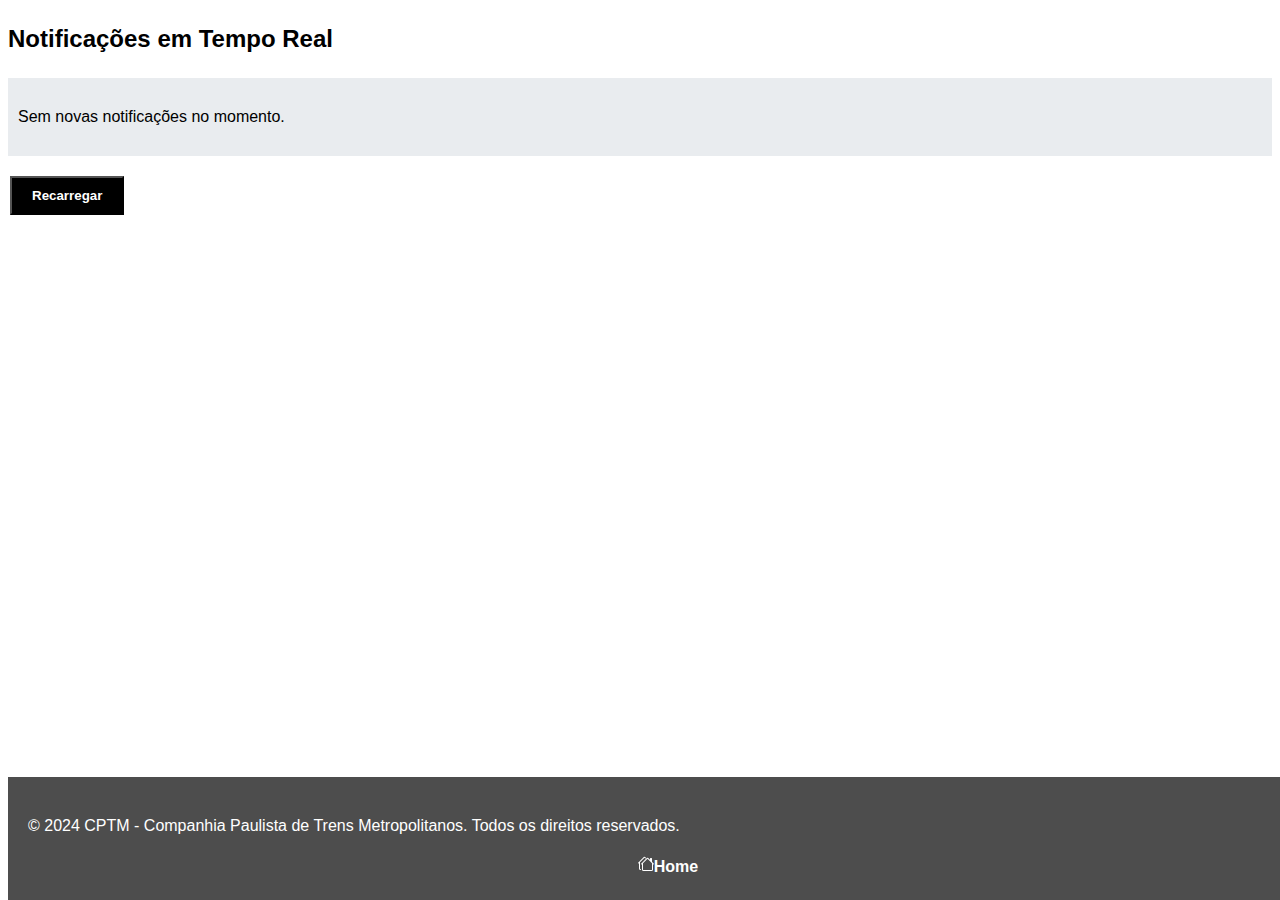
<file: projeto-cptm/login.html>
<!DOCTYPE html>
<html lang="en">
<head>
    <meta charset="UTF-8">
    <meta name="viewport" content="width=device-width, initial-scale=1.0">
    <title>Inicio</title>
    <link rel="stylesheet" href="login.css">
    <link rel="icon" type="image/x-icon" href="imagens/logo.png"> 
    <script  src="inicio.js" ></script>
</head>
    <body>
      <!-- login forms 
         <div id="login">
             <form class="card">
             <div class="card-header">
               <h2>Login</h2>
             </div>
             <div class="card-content">
                 <div class="card-content-area">
                     <label for="usuario">Usuário</label>
                     <input type="text" id="usuario" autocomplete="off">
                 </div>
                 <div class="card-content-area">
                     <label for="password">Senha</label>
                     <input type="password" id="password" autocomplete="off">
                 </div>
             </div>
             <div class="card-footer">
                 <input  type="submit" value="Login" class="submit">
             </div>
         </form> 
     </div> -->
     <section>
        <h2>Notificações em Tempo Real</h2>
        <div id="notifications" style="background-color: #e9ecef; padding: 10px;">
            <p>Sem novas notificações no momento.</p>
        </div>
        <button onclick="addNotification()">Recarregar</button>
    </br>
    
</br>
</br>
</section>

<!-- forms teste
 <div id="area">
<form id="feedbackForm">
    <label for="name">Nome:</label>
    <input type="text" id="name" required>
    <label for="email">E-mail:</label>
    <input type="email" id="email" required>
    <label for="message">Mensagem:</label>
    <textarea id="message" required></textarea>
    <button type="submit">Enviar</button>
</form> -->
<section>

<p id="feedbackResponse"></p>
</div>
 </body>
 <footer>
    <p>&copy; 2024 CPTM - Companhia Paulista de Trens Metropolitanos. Todos os direitos reservados.</p>
   <!--inserir icone--> <svg xmlns="http://www.w3.org/2000/svg" width="16" height="16" fill="currentColor" class="bi bi-houses" viewBox="0 0 16 16">
        <path d="M5.793 1a1 1 0 0 1 1.414 0l.647.646a.5.5 0 1 1-.708.708L6.5 1.707 2 6.207V12.5a.5.5 0 0 0 .5.5.5.5 0 0 1 0 1A1.5 1.5 0 0 1 1 12.5V7.207l-.146.147a.5.5 0 0 1-.708-.708zm3 1a1 1 0 0 1 1.414 0L12 3.793V2.5a.5.5 0 0 1 .5-.5h1a.5.5 0 0 1 .5.5v3.293l1.854 1.853a.5.5 0 0 1-.708.708L15 8.207V13.5a1.5 1.5 0 0 1-1.5 1.5h-8A1.5 1.5 0 0 1 4 13.5V8.207l-.146.147a.5.5 0 1 1-.708-.708zm.707.707L5 7.207V13.5a.5.5 0 0 0 .5.5h8a.5.5 0 0 0 .5-.5V7.207z"/>
      </svg><a href="index.html">Home</a> <!--linkar pag -->
</footer>
</html>
</file>
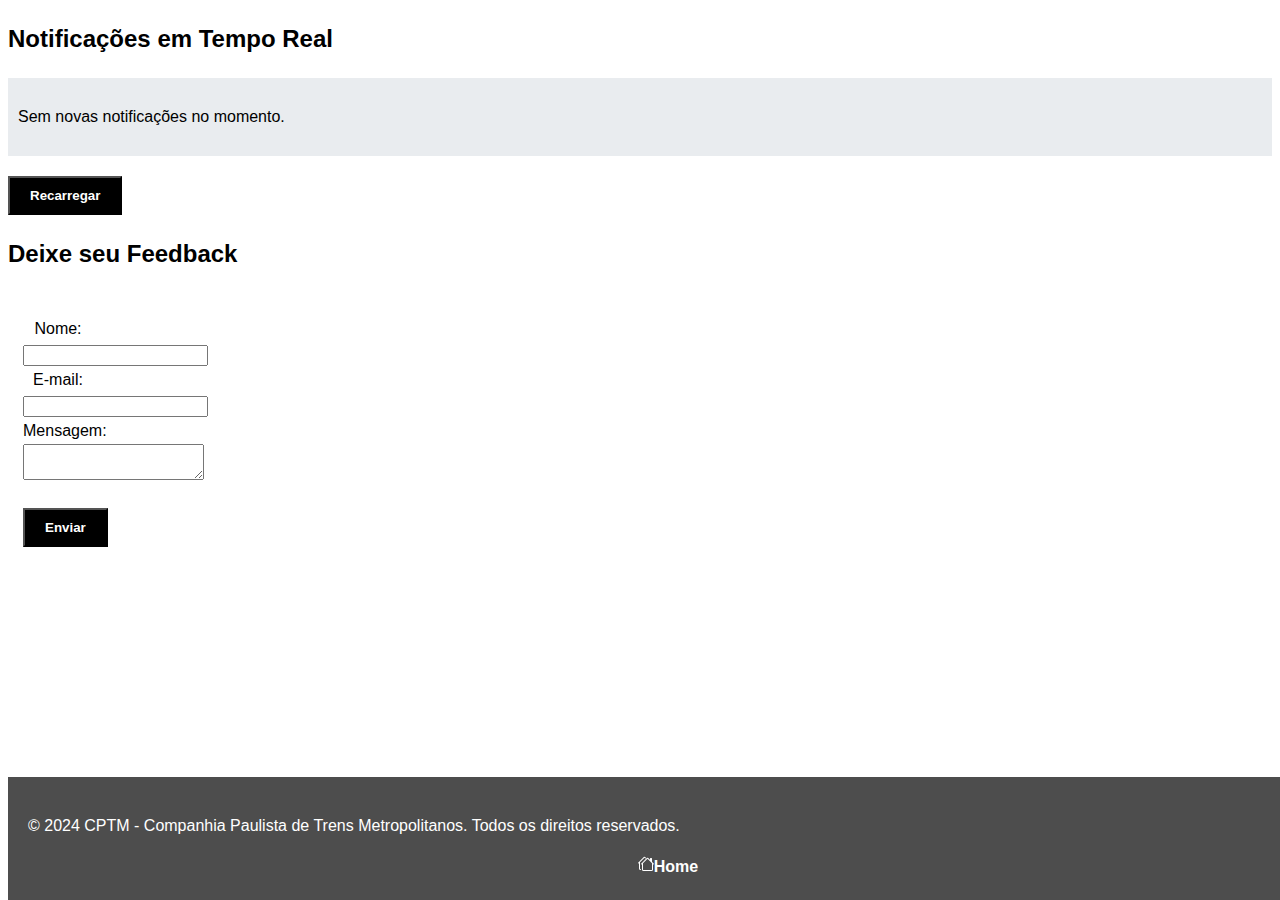
<file: projeto-cptm/projeto-cptm/login.html>
<!DOCTYPE html>
<html lang="en">
<head>
    <meta charset="UTF-8">
    <meta name="viewport" content="width=device-width, initial-scale=1.0">
    <title>Inicio</title>
    <link rel="stylesheet" href="login.css">
    <link rel="icon" type="image/x-icon" href="imagens/logo.png"> 
    <script  src="inicio.js" ></script>
</head>
    <body>
      <!-- login forms 
         <div id="login">
             <form class="card">
             <div class="card-header">
               <h2>Login</h2>
             </div>
             <div class="card-content">
                 <div class="card-content-area">
                     <label for="usuario">Usuário</label>
                     <input type="text" id="usuario" autocomplete="off">
                 </div>
                 <div class="card-content-area">
                     <label for="password">Senha</label>
                     <input type="password" id="password" autocomplete="off">
                 </div>
             </div>
             <div class="card-footer">
                 <input  type="submit" value="Login" class="submit">
             </div>
         </form> 
     </div> -->
     <section>
        <h2>Notificações em Tempo Real</h2>
        <div id="notifications" style="background-color: #e9ecef; padding: 10px;">
            <p>Sem novas notificações no momento.</p>
        </div>
        <button onclick="addNotification()">Recarregar</button>
</section>
<h2>Deixe seu Feedback</h2>
<form id="feedbackForm">
    <label for="name">Nome:</label>
    <input type="text" id="name" required>
    <label for="email">E-mail:</label>
    <input type="email" id="email" required>
    <label for="message">Mensagem:</label>
    <textarea id="message" required></textarea>
    <button type="submit">Enviar</button>
</form>
<p id="feedbackResponse"></p>

 </body>
 <footer>
    <p>&copy; 2024 CPTM - Companhia Paulista de Trens Metropolitanos. Todos os direitos reservados.</p>
   <!--inserir icone--> <svg xmlns="http://www.w3.org/2000/svg" width="16" height="16" fill="currentColor" class="bi bi-houses" viewBox="0 0 16 16">
        <path d="M5.793 1a1 1 0 0 1 1.414 0l.647.646a.5.5 0 1 1-.708.708L6.5 1.707 2 6.207V12.5a.5.5 0 0 0 .5.5.5.5 0 0 1 0 1A1.5 1.5 0 0 1 1 12.5V7.207l-.146.147a.5.5 0 0 1-.708-.708zm3 1a1 1 0 0 1 1.414 0L12 3.793V2.5a.5.5 0 0 1 .5-.5h1a.5.5 0 0 1 .5.5v3.293l1.854 1.853a.5.5 0 0 1-.708.708L15 8.207V13.5a1.5 1.5 0 0 1-1.5 1.5h-8A1.5 1.5 0 0 1 4 13.5V8.207l-.146.147a.5.5 0 1 1-.708-.708zm.707.707L5 7.207V13.5a.5.5 0 0 0 .5.5h8a.5.5 0 0 0 .5-.5V7.207z"/>
      </svg><a href="index.html">Home</a> <!--linkar pag -->
</footer>
</html>
</file>
<file: projeto-cptm/login.css>
/* cor do fundo */
body {
    font-family: Arial, sans-serif;
    line-height: 1.6;
}

/* area de login*/
#login {
display: flex;
align-items: center;
justify-content: center;
height: 100vh;
font-family: Cambria, Cochin, Georgia, Times, 'Times New Roman', serif;
}

/* caixa de login */
.card {  
background-color: rgba(126, 113, 113, 0.61); 
padding: 40px;
border-radius: 30px;
width:280px;
}

/*cabeçalho da caixa*/
.card-header {    
padding-bottom: 50px;
opacity: 0.8;
color: #ffffff;
}
/* ngc p mostra a senha */
.card-header::after {
content: "";
width: 70px;
height: 1px;
background-color: #fff;
display: block;
margin-top: -17px;
margin-left: -5px;

}
/* usuario e senha */
.card-content label {
color: #ffffff;
font-size: 12px;
}

/* tamanho da caixa */
.card-content-area {
display: flex;
flex-direction: column;
padding:20px 0;
}
/* conf da parte de preencher*/
.card-content-area input {
margin-top: 10px;
padding:0 5px;
background-color: transparent;
border:none;
border-bottom: 1px solid #ffffff;
outline: none;
color: #ffffff;
}

/* rodape */
.card-footer {
display: flex;
flex-direction: column;
}

/* botao login*/
.card-footer .submit{
width: 100%;
height: 40px;
background-color: #c90808;
border:none;
color:#e1e1e1;
margin: 10px 0;

}

.card-footer a {
text-align: center;
font-size: 12px;
opacity: 0.8;
color: #fff;
text-decoration: none;
}
/* efeito hover*/
form input[type="submit"]:hover {
background-color: #ad0000;
}
/*rodape*/
footer{
background-color: #c90808;
}

/* Footer */
footer {
background-color: rgba(0, 0, 0, 0.699);
color: white;
padding: 20px;
width: 100%;
text-align: center;
position: absolute;
bottom: 0;

/* manda p canto*/
p{
    text-align: left;
}

}

footer img {
margin-top: 10px;
max-width: 100%;
}

footer a {
color: white;
text-decoration: underline;
text-decoration: none; /* remove o sublinhado*/
font-weight: bold;
align-items: left;
}
button{
    background: #000;
    color: white;
    padding: 10px 20px;
    text-decoration: none;
    font-weight: bold;
    margin-top: 20px;
    text-align: left;
    position: relative;
    left: 2px;
    
}

/*
form{
    padding: 40px 20px;
    text-align: left;
    width: 500px;
    height: 50px;
    background-color: #fff;
    display: block;
    margin-top: -17px;
    margin-left: -5px;
    align-items: center;
    margin-top: 0;
    background-color: #898d94ab;
    box-shadow: 10px 10px rgba(0, 0, 0, 0.699);
    font-weight: bold;
    position: relative;
    right: 300px;
    margin-top: 210px;

}
#area
{
  position:relative;
  left:37%;
  top:29%;
  width:320px;
  height:270px;
  
  
}
#area #feedbackForm
{
  position:absolute;
  display:block;
 
}
*/
</file>
<file: projeto-cptm/projeto-cptm/login.css>
/* cor do fundo */
body {
    font-family: Arial, sans-serif;
    line-height: 1.6;
}

/* area de login*/
#login {
display: flex;
align-items: center;
justify-content: center;
height: 100vh;
font-family: Cambria, Cochin, Georgia, Times, 'Times New Roman', serif;
}

/* caixa de login */
.card {  
background-color: rgba(126, 113, 113, 0.61); 
padding: 40px;
border-radius: 30px;
width:280px;
}

/*cabeçalho da caixa*/
.card-header {    
padding-bottom: 50px;
opacity: 0.8;
color: #ffffff;
}
/* ngc p mostra a senha */
.card-header::after {
content: "";
width: 70px;
height: 1px;
background-color: #fff;
display: block;
margin-top: -17px;
margin-left: -5px;

}
/* usuario e senha */
.card-content label {
color: #ffffff;
font-size: 12px;
}

/* tamanho da caixa */
.card-content-area {
display: flex;
flex-direction: column;
padding:20px 0;
}
/* conf da parte de preencher*/
.card-content-area input {
margin-top: 10px;
padding:0 5px;
background-color: transparent;
border:none;
border-bottom: 1px solid #ffffff;
outline: none;
color: #ffffff;
}

/* rodape */
.card-footer {
display: flex;
flex-direction: column;
}

/* botao login*/
.card-footer .submit{
width: 100%;
height: 40px;
background-color: #c90808;
border:none;
color:#e1e1e1;
margin: 10px 0;

}

.card-footer a {
text-align: center;
font-size: 12px;
opacity: 0.8;
color: #fff;
text-decoration: none;
}
/* efeito hover*/
form input[type="submit"]:hover {
background-color: #ad0000;
}
/*rodape*/
footer{
background-color: #c90808;
}

/* Footer */
footer {
background-color: rgba(0, 0, 0, 0.699);
color: white;
padding: 20px;
width: 100%;
text-align: center;
position: absolute;
bottom: 0;

/* manda p canto*/
p{
    text-align: left;
}

}
footer img {
margin-top: 10px;
max-width: 100%;
}
footer a {
color: white;
text-decoration: underline;
text-decoration: none; /* remove o sublinhado*/
font-weight: bold;
align-items: left;
}

button{
    background: #000;
    color: white;
    padding: 10px 20px;
    text-decoration: none;
    font-weight: bold;
    margin-top: 20px;
}

form{
    padding: 40px 20px;
    text-align: center;
    width: 70px;
    height: 1px;
    background-color: #fff;
    display: block;
    margin-top: -17px;
    margin-left: -5px;

}
</file>
